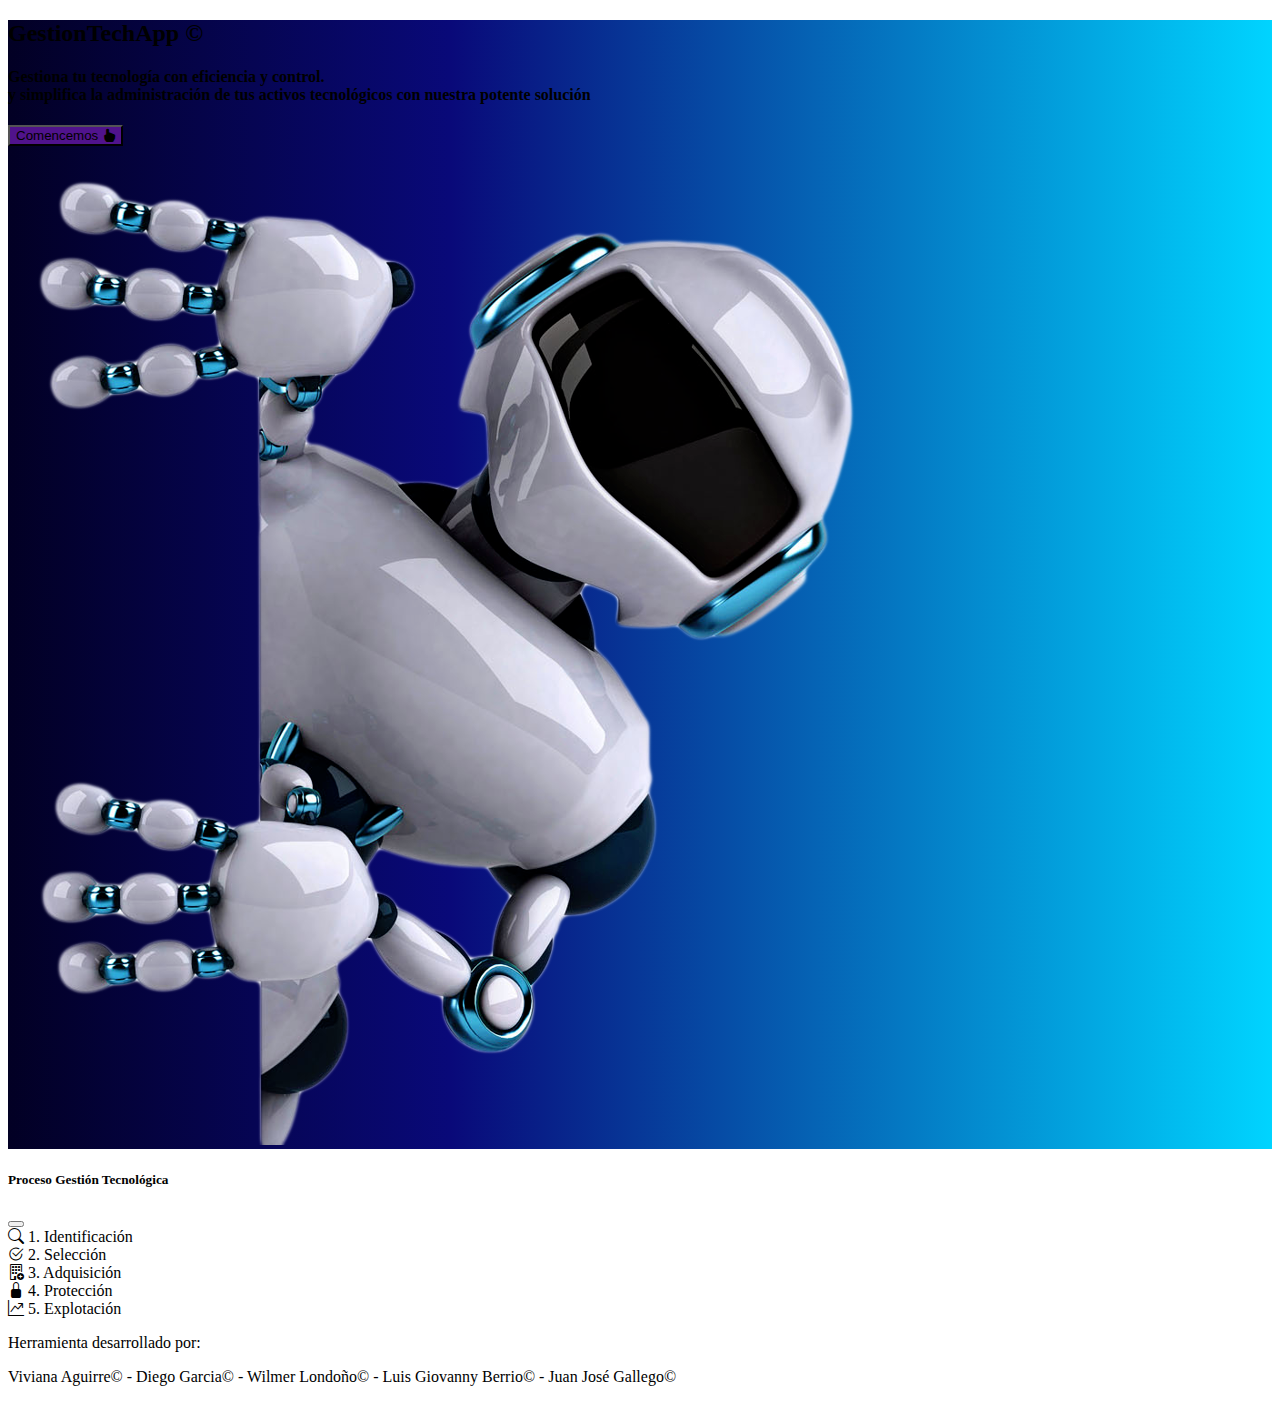
<file: index.html>
<!DOCTYPE html>
<html lang="en">

<head>
    <meta charset="UTF-8">
    <meta name="viewport" content="width=device-width, initial-scale=1.0">
    <title>GestionTechApp</title>
    <link href="https://cdn.jsdelivr.net/npm/bootstrap@5.3.2/dist/css/bootstrap.min.css" rel="stylesheet"
        integrity="sha384-T3c6CoIi6uLrA9TneNEoa7RxnatzjcDSCmG1MXxSR1GAsXEV/Dwwykc2MPK8M2HN" crossorigin="anonymous">
    <link rel="stylesheet" href="./assets/styles/homeEstilos.css">
    <link rel="stylesheet" href="https://cdn.jsdelivr.net/npm/bootstrap-icons@1.11.1/font/bootstrap-icons.css">
    <link rel="icon" href="./assets/img/home.png" type="image/x-icon">
</head>

<body>


    <main>

        <div class="container-fluid">
            <div class="row fondo justify-content-center text-white p-2">
                <div class="col-12 col-md-7 text-end p-3 fw-bold align-self-center">
                    <h2>GestionTechApp &copy</h2>
                    <h4 class='my-5'>
                        Gestiona tu tecnología con eficiencia y control.<br>
                        y simplifica la administración de tus
                        activos tecnológicos con nuestra potente solución
                    </h4>
                    <button class="btn btn-primary boton p-3" type="button" data-bs-toggle="offcanvas"
                        data-bs-target="#offcanvasExample">
                        Comencemos <i class="bi bi-hand-index-fill"></i>
                    </button>
                    <br>
                    <br>
                </div>
                <div class="col-12 col-md-5">
                    <img src="./assets/img/fotohome.png" alt="fotohome" class="img-fluid w-100"/>
                </div>
            </div>
            
        </div>

    </main>



    <section>

        <div class="offcanvas offcanvas-start" id="offcanvasExample">
            <div class="offcanvas-header">
                <h5 class="offcanvas-title text-center" id="offcanvasExampleLabel">Proceso Gestión Tecnológica</h5>
                <button type="button" class="btn-close" data-bs-dismiss="offcanvas"></button>
            </div>
            <div class="offcanvas-body">
                <div class='row'>
                    <div class="col-12 text-center fw-bold">
                        <div class="row border border-primary border-3 rounded p-4 my-2 seleccion" id="identificacionbtn">
                            <div class="col-12">
                                <i class="bi bi-search"></i> 1. Identificación
                            </div>
                        </div>
                        <div class="row border border-success border-3 rounded p-4 my-2 seleccion" id="seleccionbtn">
                            <div class="col-12">
                                <i class="bi bi-check2-circle"></i> 2. Selección
                            </div>
                        </div>
                        <div class="row border border-warning border-3 rounded p-4 my-2 seleccion" id="adquirirbtn">
                            <div class="col-12">
                                <i class="bi bi-building-add"></i> 3. Adquisición 
                            </div>
                        </div>
                        <div class="row border border-danger border-3 rounded p-4 my-2 seleccion" id="proteccionbtn">
                            <div class="col-12">
                                <i class="bi bi-lock-fill"></i> 4. Protección 
                            </div>
                        </div>
                        <div class="row border border-dark border-3 rounded p-4 my-2 seleccion" id="explotarbtn">
                            <div class="col-12">
                                <i class="bi bi-graph-up-arrow"></i> 5. Explotación 
                            </div>
                        </div>
                    </div>
                </div>
            </div>
        </div>


    </section>

    <section>
        <div class="container">
            <div class="row">
                <div class="col-12 text-center">
                    <p class="fw-bold">Herramienta desarrollado por:</p>
                    <p>Viviana Aguirre&copy; - Diego Garcia&copy; - Wilmer Londoño&copy; - Luis Giovanny Berrio&copy; - Juan José Gallego&copy;</p>
                    
                </div>
            </div>
        </div>
    </section>








    <script src="https://cdn.jsdelivr.net/npm/bootstrap@5.3.2/dist/js/bootstrap.bundle.min.js"
        integrity="sha384-C6RzsynM9kWDrMNeT87bh95OGNyZPhcTNXj1NW7RuBCsyN/o0jlpcV8Qyq46cDfL"
        crossorigin="anonymous"></script>
        <script src="./controllers/controladorHome.js" type="module"></script>
</body>

</html>
</file>
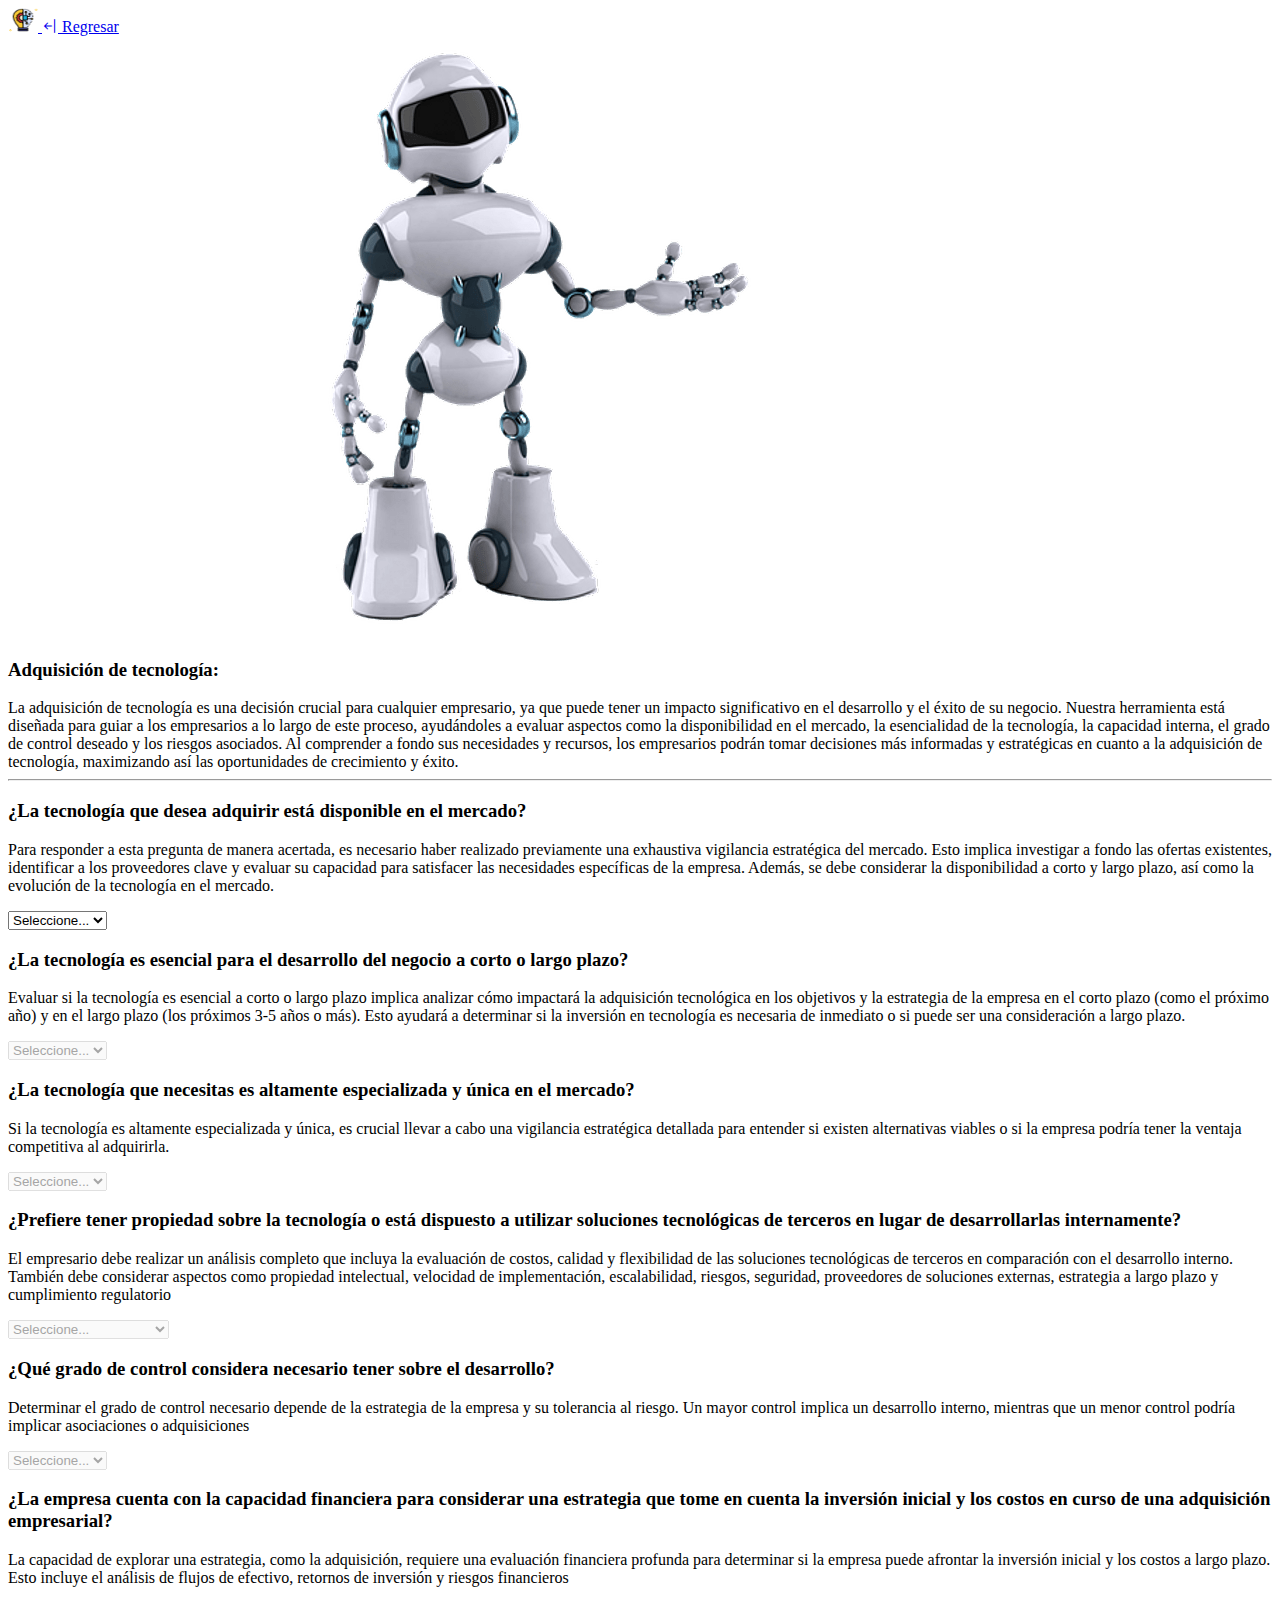
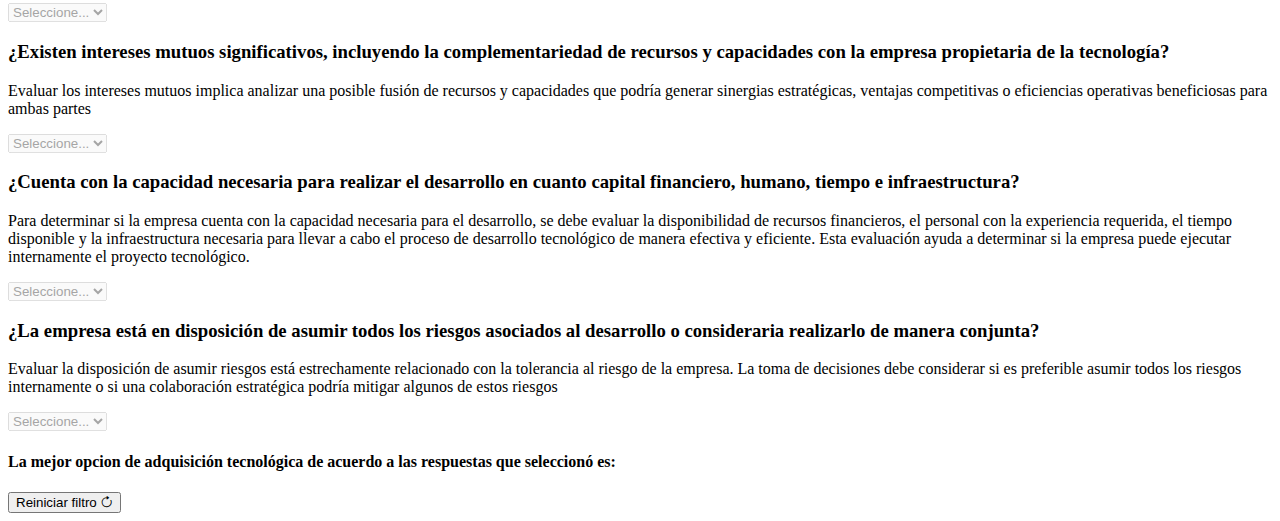
<file: views/adquisicion.html>
<!DOCTYPE html>
<html lang="en">

<head>
    <meta charset="UTF-8">
    <meta name="viewport" content="width=device-width, initial-scale=1.0">
    <title>GestionTechApp</title>
    <link href="https://cdn.jsdelivr.net/npm/bootstrap@5.3.2/dist/css/bootstrap.min.css" rel="stylesheet"
        integrity="sha384-T3c6CoIi6uLrA9TneNEoa7RxnatzjcDSCmG1MXxSR1GAsXEV/Dwwykc2MPK8M2HN" crossorigin="anonymous">
    <link rel="stylesheet" href="https://cdn.jsdelivr.net/npm/bootstrap-icons@1.11.1/font/bootstrap-icons.css">
</head>

<body>

    <header>
        <nav class="navbar bg-dark navbar-dark">
            <div class="container-fluid">
                <a class="navbar-brand" href="../index.html">
                    <img src="../assets/img/home.png" alt="Logo" width="30" height="24"
                        class="d-inline-block align-text-top">
                    <i class="bi bi-arrow-bar-left"></i> Regresar
                </a>
            </div>
        </nav>
    </header>

    <main>
        <div class="container">
            <div class="row my-3">
                <div class="col-12 col-md-6">
                    <img src="../assets/img/Robot.webp" alt="foto" class="img-fluid w-100">
                </div>
                <div class="col-12 col-md-6 align-self-center">

                    <h3>Adquisición de tecnología: </h3>
                    <div class="alert alert-primary" role="alert">
                        La adquisición de tecnología es una decisión crucial para cualquier empresario, ya que puede
                        tener un impacto significativo en el desarrollo y el éxito de su negocio.
                        Nuestra herramienta está diseñada para guiar a los empresarios a lo largo de este proceso,
                        ayudándoles a evaluar aspectos como la disponibilidad en el mercado, la esencialidad de la
                        tecnología, la capacidad interna, el grado de control deseado y los riesgos asociados. Al
                        comprender a fondo sus necesidades y recursos, los empresarios podrán tomar decisiones más
                        informadas y estratégicas en cuanto a la adquisición de tecnología, maximizando así las
                        oportunidades de crecimiento y éxito.
                    </div>
                </div>
            </div>
            <div class="row">
                <div class="col-12 my-5">
                    <hr>
                    <form>
                        <div class="row text-primary" id="filapregunta1">
                            <div class="col-12 col-md-6">
                                <h3>¿La tecnología que desea adquirir está disponible en el mercado?</h3>
                                <p>Para responder a esta pregunta de manera acertada, es necesario haber realizado
                                    previamente una exhaustiva vigilancia estratégica del mercado. Esto implica
                                    investigar a fondo las ofertas existentes, identificar a los proveedores clave y
                                    evaluar su capacidad para satisfacer las necesidades específicas de la empresa.
                                    Además, se debe considerar la disponibilidad a corto y largo plazo, así como la
                                    evolución de la tecnología en el mercado.</p>
                            </div>
                            <div class="col-12 col-md-6 align-self-center">
                                <div class="mb-3">
                                    <select class="form-select" id="pregunta1">
                                        <option value="" selected>Seleccione...</option>
                                        <option value="si">Si</option>
                                        <option value="no">No</option>
                                    </select>
                                </div>
                            </div>
                        </div>


                        <div class="row my-4 text-muted" id="filapregunta2">
                            <div class="col-12 col-md-6">
                                <h3>¿La tecnología es esencial para el desarrollo del negocio a corto o largo plazo?
                                </h3>
                                <p>Evaluar si la tecnología es esencial a corto o largo plazo implica analizar cómo
                                    impactará la adquisición tecnológica en los objetivos y la estrategia de la empresa
                                    en el corto plazo (como el próximo año) y en el largo plazo (los próximos 3-5 años o
                                    más). Esto ayudará a determinar si la inversión en tecnología es necesaria de
                                    inmediato o si puede ser una consideración a largo plazo.</p>
                            </div>
                            <div class="col-12 col-md-6 align-self-center">
                                <div class="mb-3">
                                    <select class="form-select" id="pregunta2" disabled>
                                        <option value="" selected>Seleccione...</option>
                                        <option value="corto">Corto plazo</option>
                                        <option value="largo">Largo Plazo</option>
                                    </select>
                                </div>
                            </div>
                        </div>

                        <div class="row my-4 text-muted" id="filapregunta3">
                            <div class="col-12 col-md-6">
                                <h3>¿La tecnología que necesitas es altamente especializada y única en el mercado?</h3>
                                <p>Si la tecnología es altamente especializada y única, es crucial llevar a cabo una
                                    vigilancia estratégica detallada para entender si existen alternativas viables o si
                                    la empresa podría tener la ventaja competitiva al adquirirla.</p>
                            </div>
                            <div class="col-12 col-md-6 align-self-center">
                                <div class="mb-3">
                                    <select class="form-select" id="pregunta3" disabled>
                                        <option value="" selected>Seleccione...</option>
                                        <option value="si">Si</option>
                                        <option value="no">No</option>
                                    </select>
                                </div>
                            </div>
                        </div>

                        <div class="row my-4 text-muted" id="filapregunta4">
                            <div class="col-12 col-md-6">
                                <h3>¿Prefiere tener propiedad sobre la tecnología o está dispuesto a utilizar soluciones
                                    tecnológicas de terceros en lugar de desarrollarlas internamente?</h3>
                                <p>El empresario debe realizar un análisis completo que incluya la evaluación de costos,
                                    calidad y flexibilidad de las soluciones tecnológicas de terceros en comparación con
                                    el desarrollo interno. También debe considerar aspectos como propiedad intelectual,
                                    velocidad de implementación, escalabilidad, riesgos, seguridad, proveedores de
                                    soluciones externas, estrategia a largo plazo y cumplimiento regulatorio</p>
                            </div>
                            <div class="col-12 col-md-6 align-self-center">
                                <div class="mb-3">
                                    <select class="form-select" id="pregunta4" disabled>
                                        <option value="" selected>Seleccione...</option>
                                        <option value="propiedad">Propiedad</option>
                                        <option value="terceros">Soluciones de Terceros</option>
                                    </select>
                                </div>
                            </div>
                        </div>

                        <div class="row my-4 text-muted" id="filapregunta5">
                            <div class="col-12 col-md-6">
                                <h3>¿Qué grado de control considera necesario tener sobre el desarrollo?</h3>
                                <p>Determinar el grado de control necesario depende de la estrategia de la empresa y su
                                    tolerancia al riesgo. Un mayor control implica un desarrollo interno, mientras que
                                    un menor control podría implicar asociaciones o adquisiciones</p>
                            </div>
                            <div class="col-12 col-md-6 align-self-center">
                                <div class="mb-3">
                                    <select class="form-select" id="pregunta5" disabled>
                                        <option value="" selected>Seleccione...</option>
                                        <option value="alto">Alto control</option>
                                        <option value="bajo">Bajo control</option>
                                    </select>
                                </div>
                            </div>
                        </div>

                        <div class="row my-4 text-muted" id="filapregunta6">
                            <div class="col-12 col-md-6">
                                <h3>¿La empresa cuenta con la capacidad financiera para considerar una estrategia que
                                    tome en cuenta la inversión inicial y los costos en curso de una adquisición
                                    empresarial?</h3>
                                <p>La capacidad de explorar una estrategia, como la adquisición, requiere una evaluación
                                    financiera profunda para determinar si la empresa puede afrontar la inversión
                                    inicial y los costos a largo plazo. Esto incluye el análisis de flujos de efectivo,
                                    retornos de inversión y riesgos financieros</p>
                            </div>
                            <div class="col-12 col-md-6 align-self-center">
                                <div class="mb-3">
                                    <select class="form-select" id="pregunta6" disabled>
                                        <option value="" selected>Seleccione...</option>
                                        <option value="si">Si</option>
                                        <option value="no">No</option>
                                    </select>
                                </div>
                            </div>
                        </div>

                        <div class="row my-4 text-muted" id="filapregunta7">
                            <div class="col-12 col-md-6">
                                <h3>¿Existen intereses mutuos significativos, incluyendo la complementariedad de
                                    recursos y capacidades con la empresa propietaria de la tecnología?</h3>
                                <p>Evaluar los intereses mutuos implica analizar una posible fusión de recursos y
                                    capacidades que podría generar sinergias estratégicas, ventajas competitivas o
                                    eficiencias operativas beneficiosas para ambas partes</p>
                            </div>
                            <div class="col-12 col-md-6 align-self-center">
                                <div class="mb-3">
                                    <select class="form-select" id="pregunta7" disabled>
                                        <option value="" selected>Seleccione...</option>
                                        <option value="si">Si</option>
                                        <option value="no">No</option>
                                    </select>
                                </div>
                            </div>
                        </div>

                        <div class="row my-4 text-muted" id="filapregunta8">
                            <div class="col-12 col-md-6">
                                <h3>¿Cuenta con la capacidad necesaria para realizar el desarrollo en cuanto capital
                                    financiero, humano, tiempo e infraestructura?</h3>
                                <p>Para determinar si la empresa cuenta con la capacidad necesaria para el desarrollo,
                                    se debe evaluar la disponibilidad de recursos financieros, el personal con la
                                    experiencia requerida, el tiempo disponible y la infraestructura necesaria para
                                    llevar a cabo el proceso de desarrollo tecnológico de manera efectiva y eficiente.
                                    Esta evaluación ayuda a determinar si la empresa puede ejecutar internamente el
                                    proyecto tecnológico.</p>
                            </div>
                            <div class="col-12 col-md-6 align-self-center">
                                <div class="mb-3">
                                    <select class="form-select" id="pregunta8" disabled>
                                        <option value="" selected>Seleccione...</option>
                                        <option value="si">Si</option>
                                        <option value="no">No</option>
                                    </select>
                                </div>
                            </div>
                        </div>

                        <div class="row my-4 text-muted" id="filapregunta9">
                            <div class="col-12 col-md-6">
                                <h3>¿La empresa está en disposición de asumir todos los riesgos asociados al desarrollo
                                    o consideraria realizarlo de manera conjunta?</h3>
                                <p>Evaluar la disposición de asumir riesgos está estrechamente relacionado con la
                                    tolerancia al riesgo de la empresa. La toma de decisiones debe considerar si es
                                    preferible asumir todos los riesgos internamente o si una colaboración estratégica
                                    podría mitigar algunos de estos riesgos</p>
                            </div>
                            <div class="col-12 col-md-6 align-self-center">
                                <div class="mb-3">
                                    <select class="form-select" id="pregunta9" disabled>
                                        <option value="" selected>Seleccione...</option>
                                        <option value="si">Si</option>
                                        <option value="no">No</option>
                                    </select>
                                </div>
                            </div>
                        </div>



                    </form>

                </div>
            </div>

            <div class="row my-4 d-none" id="resultadofinaladqisicion">
                <div class="col-12 text-center">
                    <h4>La mejor opcion de adquisición tecnológica de acuerdo a las respuestas que seleccionó es:</h4>
                    <div class="alert alert-primary" role="alert">
                        <h3 id="opcionelegida" class="fw-bold"></h3>
                        <p id="resultadoadquisicion"></p>
                    </div>
                </div>
                <div class="col-12">
                    <button class="btn btn-primary w-50 mx-auto d-block" id="iniciofiltro">Reiniciar filtro <i
                            class="bi bi-arrow-clockwise"></i></button>
                </div>
            </div>

        </div>
    </main>


    <script src="https://cdn.jsdelivr.net/npm/bootstrap@5.3.2/dist/js/bootstrap.bundle.min.js"
        integrity="sha384-C6RzsynM9kWDrMNeT87bh95OGNyZPhcTNXj1NW7RuBCsyN/o0jlpcV8Qyq46cDfL"
        crossorigin="anonymous"></script>
    <script src="../controllers/controladorAdquisicion.js"></script>
</body>

</html>
</file>
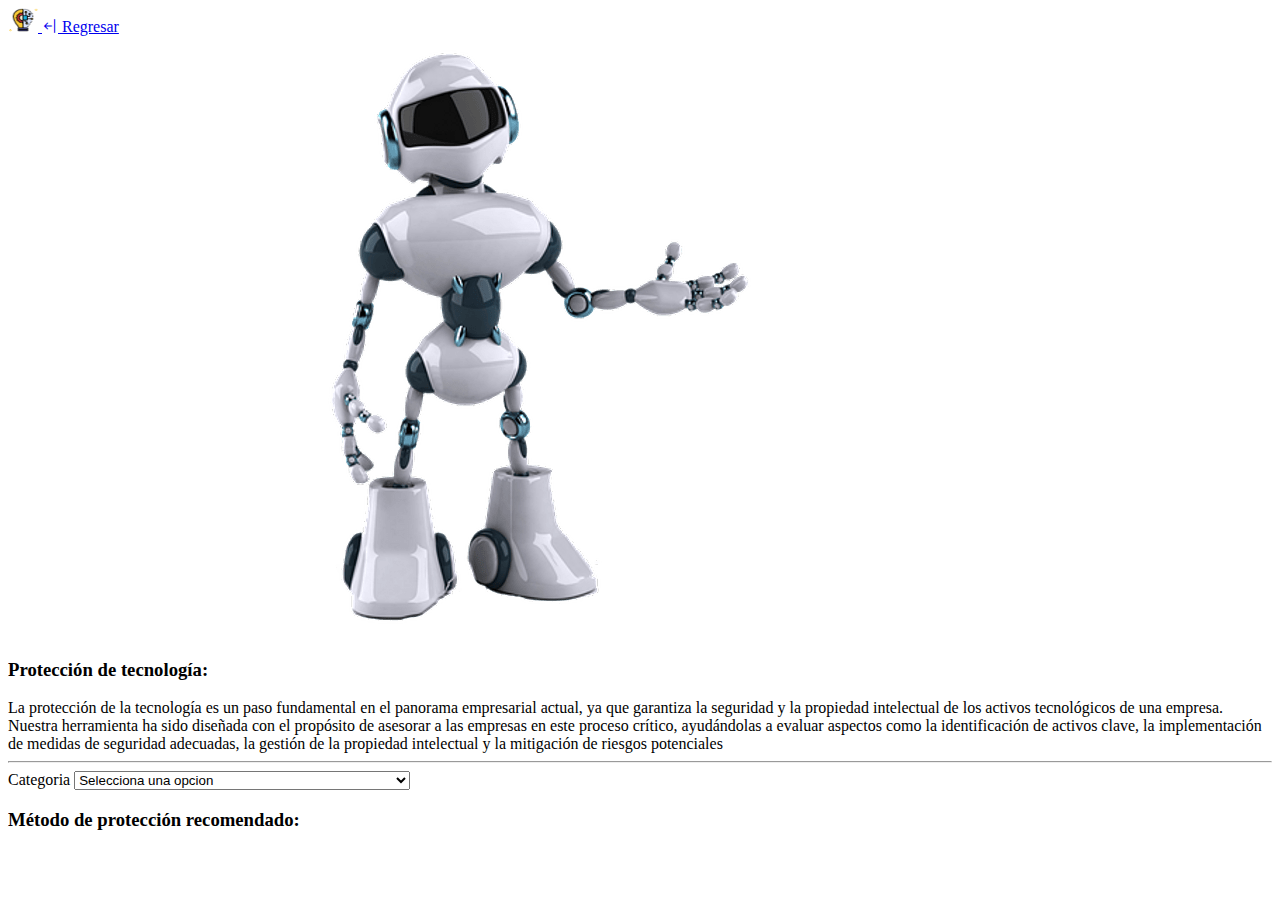
<file: views/proteccion.html>
<!DOCTYPE html>
<html lang="en">

<head>
    <meta charset="UTF-8">
    <meta name="viewport" content="width=device-width, initial-scale=1.0">
    <title>GestionTechApp</title>
    <link href="https://cdn.jsdelivr.net/npm/bootstrap@5.3.2/dist/css/bootstrap.min.css" rel="stylesheet"
        integrity="sha384-T3c6CoIi6uLrA9TneNEoa7RxnatzjcDSCmG1MXxSR1GAsXEV/Dwwykc2MPK8M2HN" crossorigin="anonymous">
    <link rel="stylesheet" href="https://cdn.jsdelivr.net/npm/bootstrap-icons@1.11.1/font/bootstrap-icons.css">
</head>

<body>

    <header>
        <nav class="navbar bg-dark navbar-dark">
            <div class="container-fluid">
                <a class="navbar-brand" href="../index.html">
                    <img src="../assets/img/home.png" alt="Logo" width="30" height="24"
                        class="d-inline-block align-text-top">
                    <i class="bi bi-arrow-bar-left"></i> Regresar
                </a>
            </div>
        </nav>
    </header>

    <main>
        <div class="container">

            <div class="row my-3">
                <div class="col-12 col-md-6">
                    <img src="../assets/img/Robot.webp" alt="foto" class="img-fluid w-100">
                </div>
                <div class="col-12 col-md-6 align-self-center">

                    <h3>Protección de tecnología: </h3>
                    <div class="alert alert-primary" role="alert">
                        La protección de la tecnología es un paso fundamental en el panorama empresarial actual, ya que garantiza la seguridad y la propiedad intelectual de los activos tecnológicos de una empresa. Nuestra herramienta ha sido diseñada con el propósito de asesorar a las empresas en este proceso crítico, ayudándolas a evaluar aspectos como la identificación de activos clave, la implementación de medidas de seguridad adecuadas, la gestión de la propiedad intelectual y la mitigación de riesgos potenciales
                    </div>
                </div>
            </div>
            <hr>
            <div class="row">
                <div class="col-12 my-5">
                    <form>
                        <div class="row">
                            <div class="col-12 col-md-6">
                                <div class="mb-3">
                                    <label class="form-label">Categoria</label>
                                    <select class="form-select" id="categoriatecnologiaproteger">
                                        <option value="0" selected>Selecciona una opcion</option>
                                        <option value="1">Información confidencial acerca del producto/servicio
                                        </option>
                                        <option value="2">Nuevo desarrollo</option>
                                        <option value="3">Mejoras significativas</option>
                                        <option value="4">Creación artistica/literaria</option>
                                        <option value="5">Marca comercial registrada</option>
                                        <option value="6">Dominio de aplicativo web</option>
                                    </select>
                                </div>
                            </div>
                            <div class="col-12 col-md-6">
                                <h3>Método de protección recomendado: </h3>
                                <h2 class="fw-bold" id="metodoproteccionrecomendado"></h2>
                            </div>
                        </div>
                        <div class="row">
                            <div class="col-12">
                                <div class="alert alert-primary" role="alert" id="ampliarInformacionEn">
                                   <a id="recomendaciononlineproteccion"></a>
                                </div>
                            </div>
                        </div>
                    </form>

                </div>
            </div>
        </div>
    </main>


    <script src="https://cdn.jsdelivr.net/npm/bootstrap@5.3.2/dist/js/bootstrap.bundle.min.js"
        integrity="sha384-C6RzsynM9kWDrMNeT87bh95OGNyZPhcTNXj1NW7RuBCsyN/o0jlpcV8Qyq46cDfL"
        crossorigin="anonymous"></script>
    <script src="../controllers/controladorProteccion.js"></script>
</body>

</html>
</file>
<file: assets/styles/homeEstilos.css>
/* Pantallas pequeñas y medianas (md) */
.custom-img {
    width: 100%;
  }
  
  /* Pantallas más grandes que md */
  @media (min-width: 768px) {
    .custom-img {
      width: 50%; /* O cualquier otro ancho deseado para pantallas más grandes */
    }
  }

  .seleccion:hover {
    background-color: black;
    opacity: 0.8;
    color:white;
    transform: scale(1.03); /* Ajusta el valor según el nivel de zoom deseado */
    transition: transform 0.3s ease; /* Agrega una transición para que el zoom sea suave */
}

.fondo{
    background: rgb(2,0,36);
    background: linear-gradient(90deg, rgba(2,0,36,1) 0%, rgba(9,9,121,1) 35%, rgba(0,212,255,1) 100%);
}

.boton{
    background-color: #50138C !important;
}
</file>
